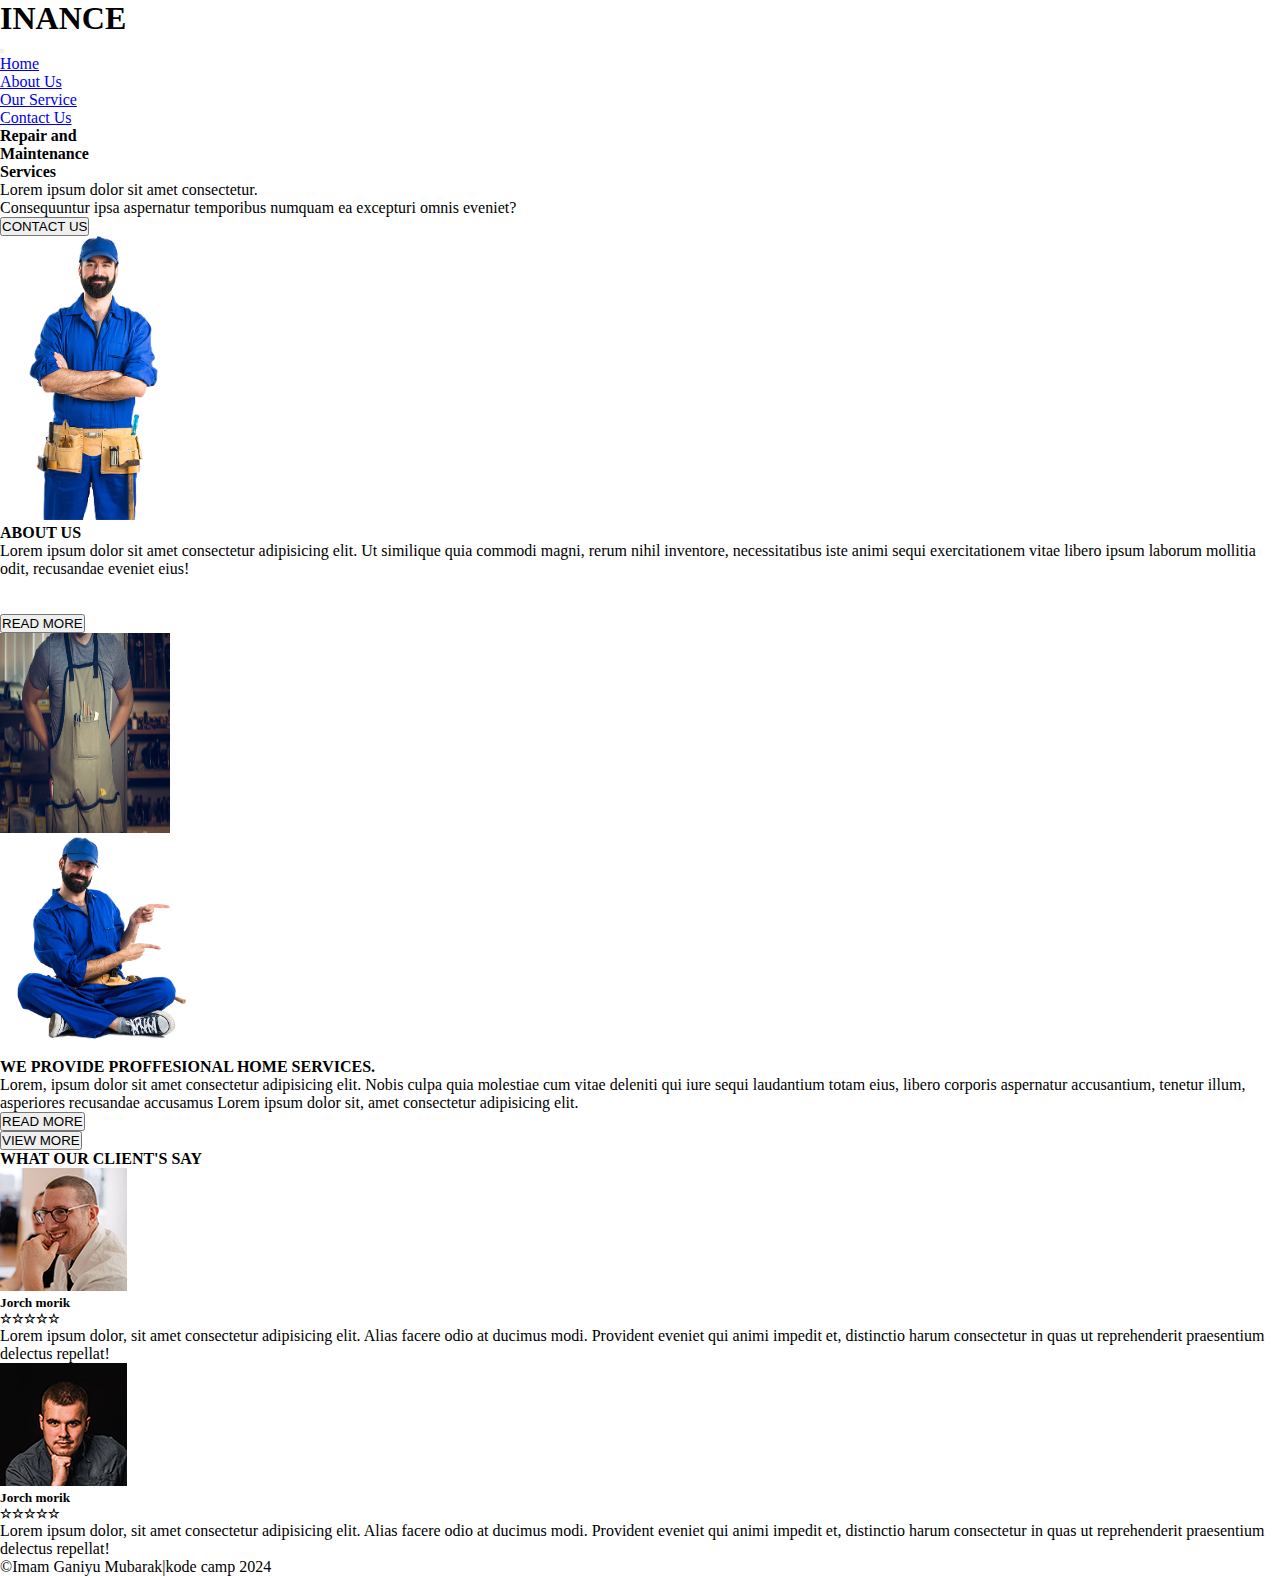
<file: index.html>
<!doctype html>
<html lang="en">
  <head>
    <!-- Required meta tags -->
    <meta charset="utf-8">
    <meta name="viewport" content="width=device-width, initial-scale=1.0">

    <!-- Bootstrap CSS -->
    <link href="https://cdn.jsdelivr.net/npm/bootstrap@5.0.2/dist/css/bootstrap.min.css" rel="stylesheet" integrity="sha384-EVSTQN3/azprG1Anm3QDgpJLIm9Nao0Yz1ztcQTwFspd3yD65VohhpuuCOmLASjC" crossorigin="anonymous">
    <link rel="stylesheet" href="./style.css">

    <title>Promotional_task5</title>
  </head>
  <body>
    <div class="container-fluid d-flex">
    <div class="">
        <nav class="navbar navbar-expand-lg navbar-light bg-light ">
            <div class="container-fluid">
              <h1>INANCE</h1>
              <button class="navbar-toggler" type="button" data-bs-toggle="collapse" data-bs-target="#navbarSupportedContent" aria-controls="navbarSupportedContent" aria-expanded="false" aria-label="Toggle navigation">
                <span class="navbar-toggler-icon"></span>
              </button>
              <div class="collapse navbar-collapse" id="navbarSupportedContent">
                <ul class="navbar-nav me-auto mb-2 mb-lg-0">
                  <li class="nav-item">
                    <a class="nav-link active" aria-current="page" href="./index.html">Home</a>
                  </li>
                  <li class="nav-item">
                    <a class="nav-link active" aria-current="page" href="./about.htm">About Us</a>
                  </li>
                  <li class="nav-item">
                    <a class="nav-link active" aria-current="page" href="./service.html">Our Service</a>
                  </li>
                  <li class="nav-item">
                    <a class="nav-link active" aria-current="page" href="./contact.html">Contact Us</a>
                  </li>
              </div>
            </div>
        </nav>
       
        <div class="section_1  bd-highlight mb-3 p-1 bg-warning d-flex flex-wrap">
          
            <div class="col-6">
                <h4>Repair and <br>Maintenance <br>Services</h4>
                <div><p class="lorem">Lorem ipsum dolor sit amet consectetur. <br> Consequuntur ipsa aspernatur temporibus numquam ea excepturi omnis eveniet? </p></div>
                <p><input type="button" value="CONTACT US" class="p-1"></p>
            </div>
            <div class=" right pt-2 col6">
                <img src="images/slider-img.png" width="200px" alt="slider">
            </div>
        </div>
        <div class="section_2 bd-highlight mb-3 bg-info d-flex flex-wrap">
                <div class="p-2 pr-1 col-6">
                    <h4>ABOUT US</h4>
                    <p>Lorem ipsum dolor sit amet consectetur adipisicing elit. Ut similique quia commodi magni, rerum nihil inventore, necessitatibus iste animi sequi exercitationem vitae libero ipsum laborum mollitia odit, recusandae eveniet eius!</p> <br><br>
                    <p><input type="button" value="READ MORE" class="bg- p-1"></p>
                </div>
                <div class="right pt-5 col-6">
                    <img src="./images/about-img.jpg" width="170px" height="200px"  alt="About">
                </div>

        </div>
        <div class="section_3 bd-highlight mb-3 bg-info d-flex p-1">
                <div class="left d-flex flex-wrap">
                    <img src="images/professional-img.png" width="200px" alt="proffesional">
    
                </div>
                <div class="right p-2">
                    <h4>WE PROVIDE PROFFESIONAL HOME SERVICES.</h4>
                    <p>Lorem, ipsum dolor sit amet consectetur adipisicing elit. Nobis culpa quia molestiae cum vitae deleniti qui iure sequi laudantium totam eius, libero corporis aspernatur accusantium, tenetur illum, asperiores recusandae accusamus Lorem ipsum dolor sit, amet consectetur adipisicing elit.</p>
                    <p><input type="button" value="READ MORE" class="p-1"></p>
    
                </div>
    
        </div>
        <div class="section_4 bd-highlight p-2 bg-secondary">
            <div class="button text-center">
                <input type="button" value="VIEW MORE" class="p-1">
            </div>
            <p><h4  class="text-center text-white">WHAT OUR CLIENT'S SAY</h4></p>
            <div class="bd-highlight mb-1 bg-light border border-primary p-2 d-flex">
               <div class=""><img src="images/client-1.jpg" alt="client 1" class="rounded-circle">
                <h5>Jorch morik
                <p class="text-warning">&star;&star;&star;&star;&star;</p>
               </h5>
                </div> 
                <p class="comment p-1">Lorem ipsum dolor, sit amet consectetur adipisicing elit. Alias facere odio at ducimus modi. Provident eveniet qui animi impedit et, distinctio harum consectetur in quas ut reprehenderit praesentium delectus repellat!</p>
            </div>
            <div class="bd-highlight mb-1 bg-light border border-primary p-2 d-flex">
                <div class="flx"><img src="images/client-2.jpg" alt="client2" class="rounded-circle">
                    <h5>Jorch morik
                    <p class="text-warning">&star;&star;&star;&star;&star;</p>
                </h5>
                   
                </div> 
                <p class="comment p-1">Lorem ipsum dolor, sit amet consectetur adipisicing elit. Alias facere odio at ducimus modi. Provident eveniet qui animi impedit et, distinctio harum consectetur in quas ut reprehenderit praesentium delectus repellat!</p>
            </div>

        </div>
        <footer class="bg-warning text-center">&copy;Imam Ganiyu Mubarak|kode camp 2024</footer>

    </div>
    </div>
    <!-- Option 1: Bootstrap Bundle with Popper -->
    <script src="https://cdn.jsdelivr.net/npm/bootstrap@5.0.2/dist/js/bootstrap.bundle.min.js" integrity="sha384-MrcW6ZMFYlzcLA8Nl+NtUVF0sA7MsXsP1UyJoMp4YLEuNSfAP+JcXn/tWtIaxVXM" crossorigin="anonymous"></script>
  </body>
</html>
</file>
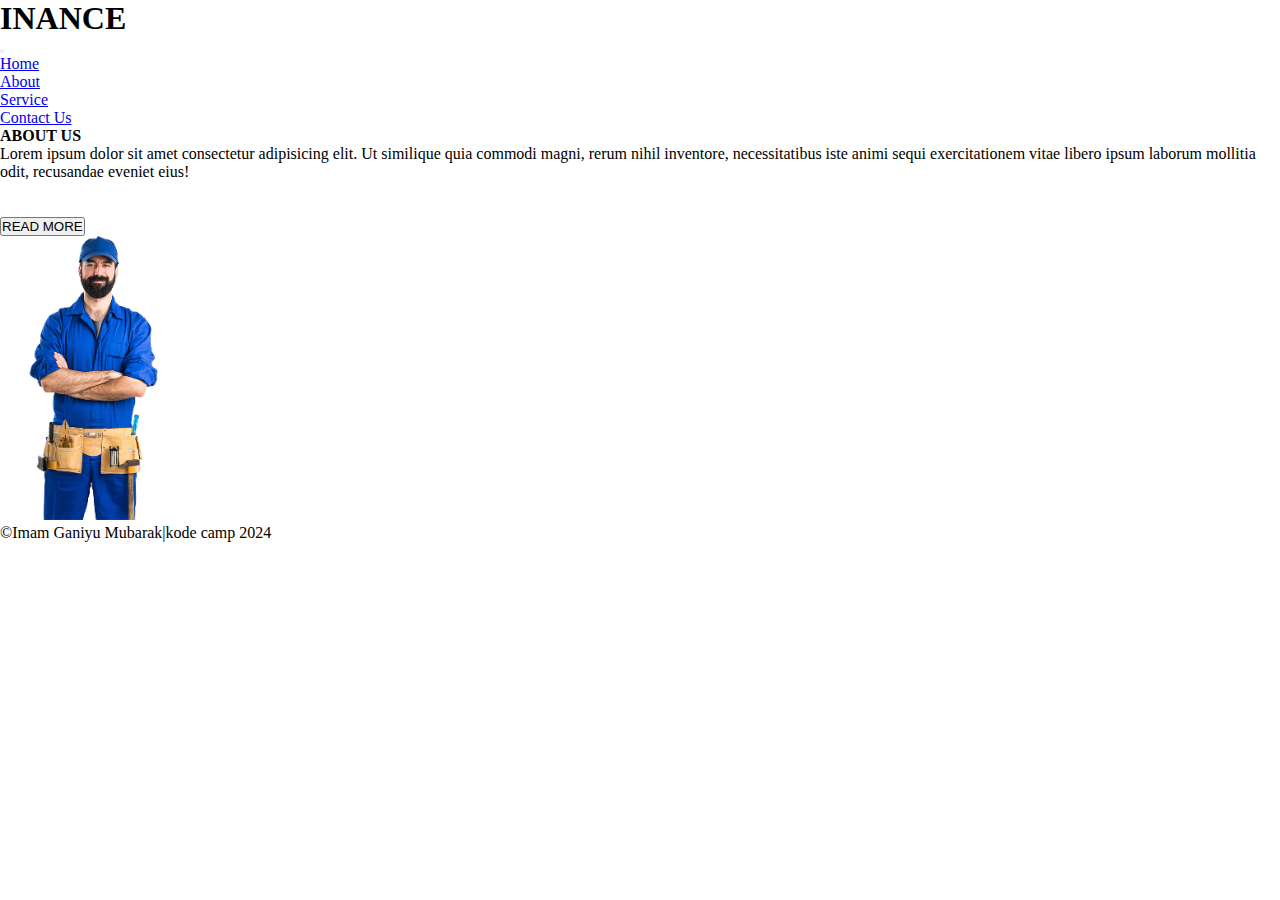
<file: about.htm>
<!DOCTYPE html>
<html lang="en">
<head>
    <meta charset="UTF-8">
    <meta name="viewport" content="width=device-width, initial-scale=1.0">
    <link href="https://cdn.jsdelivr.net/npm/bootstrap@5.0.2/dist/css/bootstrap.min.css" rel="stylesheet" integrity="sha384-EVSTQN3/azprG1Anm3QDgpJLIm9Nao0Yz1ztcQTwFspd3yD65VohhpuuCOmLASjC" crossorigin="anonymous">
    <link rel="stylesheet" href="./style.css">
    <title>Document</title>
</head>
<body>
    <nav class="navbar navbar-expand-lg navbar-light bg-light">
        <div class="container-fluid d-flex justify-content-between">
          <h1>INANCE</h1>
          <button class="navbar-toggler" type="button" data-bs-toggle="collapse" data-bs-target="#navbarSupportedContent" aria-controls="navbarSupportedContent" aria-expanded="false" aria-label="Toggle navigation">
            <span class="navbar-toggler-icon"></span>
          </button>
          <div class="collapse navbar-collapse" id="navbarSupportedContent">
            <ul class="navbar-nav me-auto mb-2 mb-lg-0">
              <li class="nav-item">
                <a class="nav-link active" aria-current="page" href="./index.html">Home</a>
              </li>
              <li class="nav-item">
                <a class="nav-link active" aria-current="page" href="./about.htm">About</a>
              </li>
              <li class="nav-item">
                <a class="nav-link active" aria-current="page" href="./service.html">Service</a>
              </li>
              <li class="nav-item">
                <a class="nav-link active" aria-current="page" href="./contact.html">Contact Us</a>
              </li>
          </div>
        </div>
      </nav>

      <div class="section_2 bd-highlight mb-3 bg-info  d-flex flex-wrap">
        <div class="p-4 pr-5 col-6">
            <h4>ABOUT US</h4>
            <p>Lorem ipsum dolor sit amet consectetur adipisicing elit. Ut similique quia commodi magni, rerum nihil inventore, necessitatibus iste animi sequi exercitationem vitae libero ipsum laborum mollitia odit, recusandae eveniet eius!</p> <br><br>
            <p><input type="button" value="READ MORE" class="bg- p-1"></p>
        </div>
        <div class="right pt-5 col-6">
            <img src="./images/slider-img.png" width="200px"  alt="About">
        </div>

      </div>
  <footer class="bg-warning text-center">&copy;Imam Ganiyu Mubarak|kode camp 2024</footer>
  <script src="https://cdn.jsdelivr.net/npm/bootstrap@5.0.2/dist/js/bootstrap.bundle.min.js" integrity="sha384-MrcW6ZMFYlzcLA8Nl+NtUVF0sA7MsXsP1UyJoMp4YLEuNSfAP+JcXn/tWtIaxVXM" crossorigin="anonymous"></script>
</body>
</html>
</file>
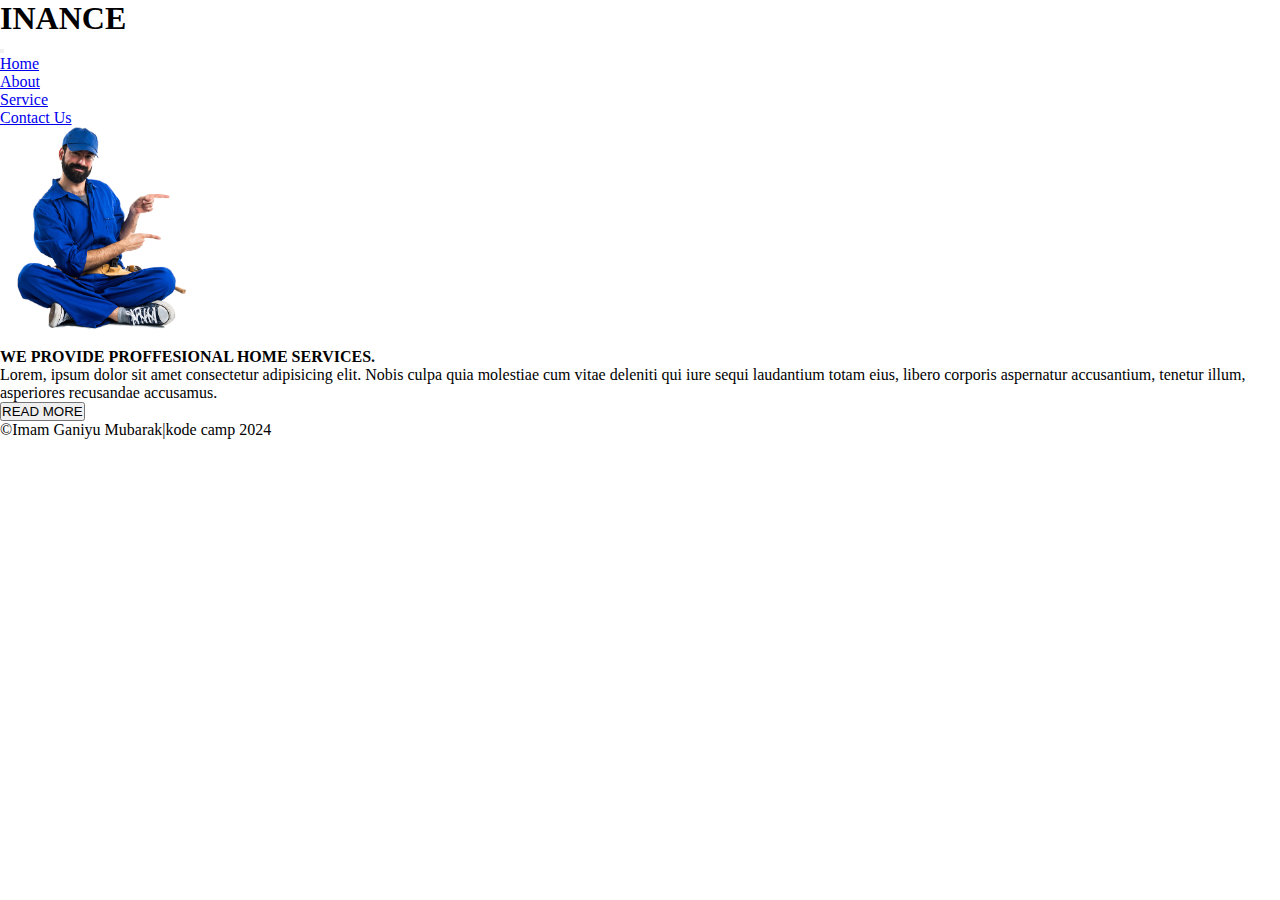
<file: service.html>
<!DOCTYPE html>
<html lang="en">
<head>
    <meta charset="UTF-8">
    <meta name="viewport" content="width=device-width, initial-scale=1.0">
    <link href="https://cdn.jsdelivr.net/npm/bootstrap@5.0.2/dist/css/bootstrap.min.css" rel="stylesheet" integrity="sha384-EVSTQN3/azprG1Anm3QDgpJLIm9Nao0Yz1ztcQTwFspd3yD65VohhpuuCOmLASjC" crossorigin="anonymous">
    <link rel="stylesheet" href="./style.css">
    <title>Document</title>
</head>
<body>
    <nav class="navbar navbar-expand-lg navbar-light bg-light">
        <div class="container-fluid d-flex justify-content-between">
          <h1>INANCE</h1>
          <button class="navbar-toggler" type="button" data-bs-toggle="collapse" data-bs-target="#navbarSupportedContent" aria-controls="navbarSupportedContent" aria-expanded="false" aria-label="Toggle navigation">
            <span class="navbar-toggler-icon"></span>
          </button>
          <div class="collapse navbar-collapse" id="navbarSupportedContent">
            <ul class="navbar-nav me-auto mb-2 mb-lg-0">
              <li class="nav-item">
                <a class="nav-link active" aria-current="page" href="./index.html">Home</a>
              </li>
              <li class="nav-item">
                <a class="nav-link active" aria-current="page" href="./about.htm">About</a>
              </li>
              <li class="nav-item">
                <a class="nav-link active" aria-current="page" href="./service.html">Service</a>
              </li>
              <li class="nav-item">
                <a class="nav-link active" aria-current="page" href="./contact.html">Contact Us</a>
              </li>
          </div>
        </div>
      </nav>

      <div class="section_3 d-flex flex-wrap bd-highlight mb-3 bg-info">
        <!-- <div class="repair_4"> -->
            <div class="left_4 p-1">
                <img src="images/professional-img.png" width="200px" alt="proffesional">

            </div>
            <div class="right_4 p-1">
                <h4>WE PROVIDE PROFFESIONAL HOME SERVICES.</h4>
                <p>Lorem, ipsum dolor sit amet consectetur adipisicing elit. Nobis culpa quia molestiae cum vitae deleniti qui iure sequi laudantium totam eius, libero corporis aspernatur accusantium, tenetur illum, asperiores recusandae accusamus.</p>
                <p><input type="button" value="READ MORE" class="p-1 bg-warning"></p>

            </div>
    </div>
    <footer class="bg-warning text-center">&copy;Imam Ganiyu Mubarak|kode camp 2024</footer>

  </div>
  <script src="https://cdn.jsdelivr.net/npm/bootstrap@5.0.2/dist/js/bootstrap.bundle.min.js" integrity="sha384-MrcW6ZMFYlzcLA8Nl+NtUVF0sA7MsXsP1UyJoMp4YLEuNSfAP+JcXn/tWtIaxVXM" crossorigin="anonymous"></script>
</body>
</html>
</file>
<file: style.css>
*{
    margin: 0;
    padding: 0%;
    box-sizing: border-box;
}
.repair_2{
    display: flex;
    justify-content: center;
    font-size: smaller;
    font-family: 'Segoe UI', Tahoma, Geneva, Verdana, sans-serif;  
    text-align: center; 
    color: gray;
}
.section_2{
position: relative;
}
.repair_2{
    position: absolute;
    left: 0;
    right: 0;
    bottom: 0;
    
}
.repair_2 :hover{
    background-color: orange;
    color: white;
}
.contact{
    background-color: white;
    padding-top: 20px;
    text-align: center;
}

input[type=text],select{
    width: 80%;
    padding: 8px;
    margin: 8px 0;
    display: inline-block;
    border: 2px outset lightgrey;
    opacity: 70%;
    border-radius: 4px;
    box-sizing: border-box;
}
input[type=email]{
    width: 80%;
    padding: 8px;
    margin: 8px 0;
    display: inline-block;
    border: 2px outset lightgray; 
    opacity: 70%;
    border-radius: 4px;
    box-sizing: border-box;
}
input[type=textarea]{
    width: 80%;
    padding: 20px;
    margin: 8px 0;
    display: inline-block;
    border: 2px outset lightgray; 
    opacity: 70%;
    border-radius: 4px;
    box-sizing: border-box;
}

input[type=submit]{
    width: 80%;
    background-color:blue;
    color: white;
    padding: 5px 10px;
    margin: 8px 0;
    border: none;
    cursor: pointer;
    border-radius: 0 10px 0 10px;
}
input[type=submit]:hover{
    background-color: indigo;

}
</file>
